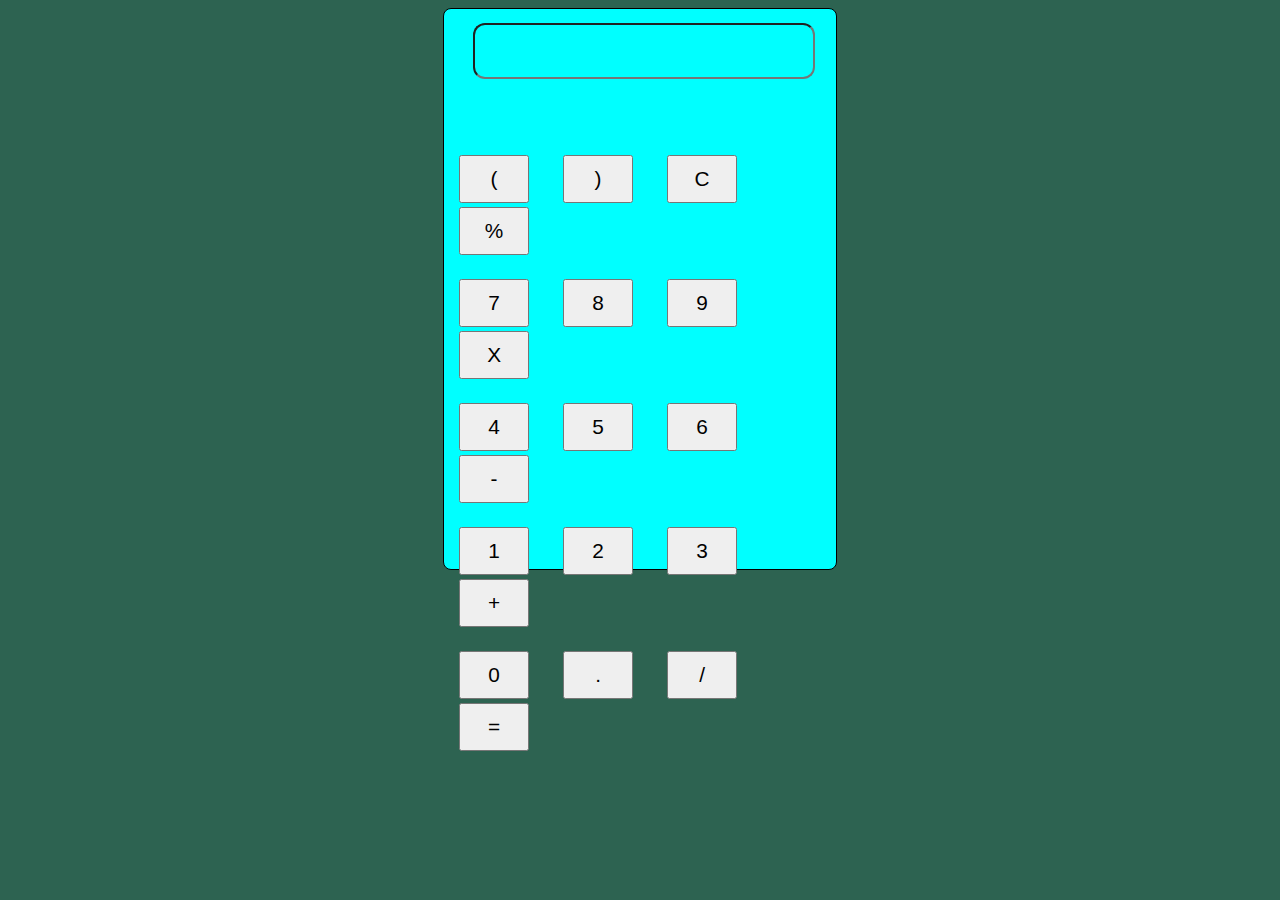
<file: index.html>
<!DOCTYPE html>
<html lang="en">

<head>
    <meta charset="UTF-8">
    <meta name="viewport" content="width=device-width, initial-scale=1.0">
    <title>Calculator</title>
    <link rel="stylesheet" href="calc.css">
</head>

<body>
    <div class="box">
        <div class="search">
            <input type="text">
        </div>
        <div class="table">
            <div class="thead">
                <td><button>(</button></td>
                <td><button>)</button></td>
                <td><button>C</button></td>
                <td><button>%</button></td>
            </div>
            <div class="thead">
                <td><button>7</button></td>
                <td><button>8</button></td>
                <td><button>9</button></td>
                <td><button>X</button></td>
            </div>
            <div class="thead">
                <td><button>4</button></td>
                <td><button>5</button></td>
                <td><button>6</button></td>
                <td><button>-</button></td>
            </div>
            <div class="thead">
                <td><button>1</button></td>
                <td><button>2</button></td>
                <td><button>3</button></td>
                <td><button>+</button></td>
            </div>
            <div class="thead">
                <td><button>0</button></td>
                <td><button>.</button></td>
                <td><button>/</button></td>
                <td><button>=</button></td>
            </div>

        </div>

    </div>
<script src="calc.js"></script>
</body>

</html>
</file>
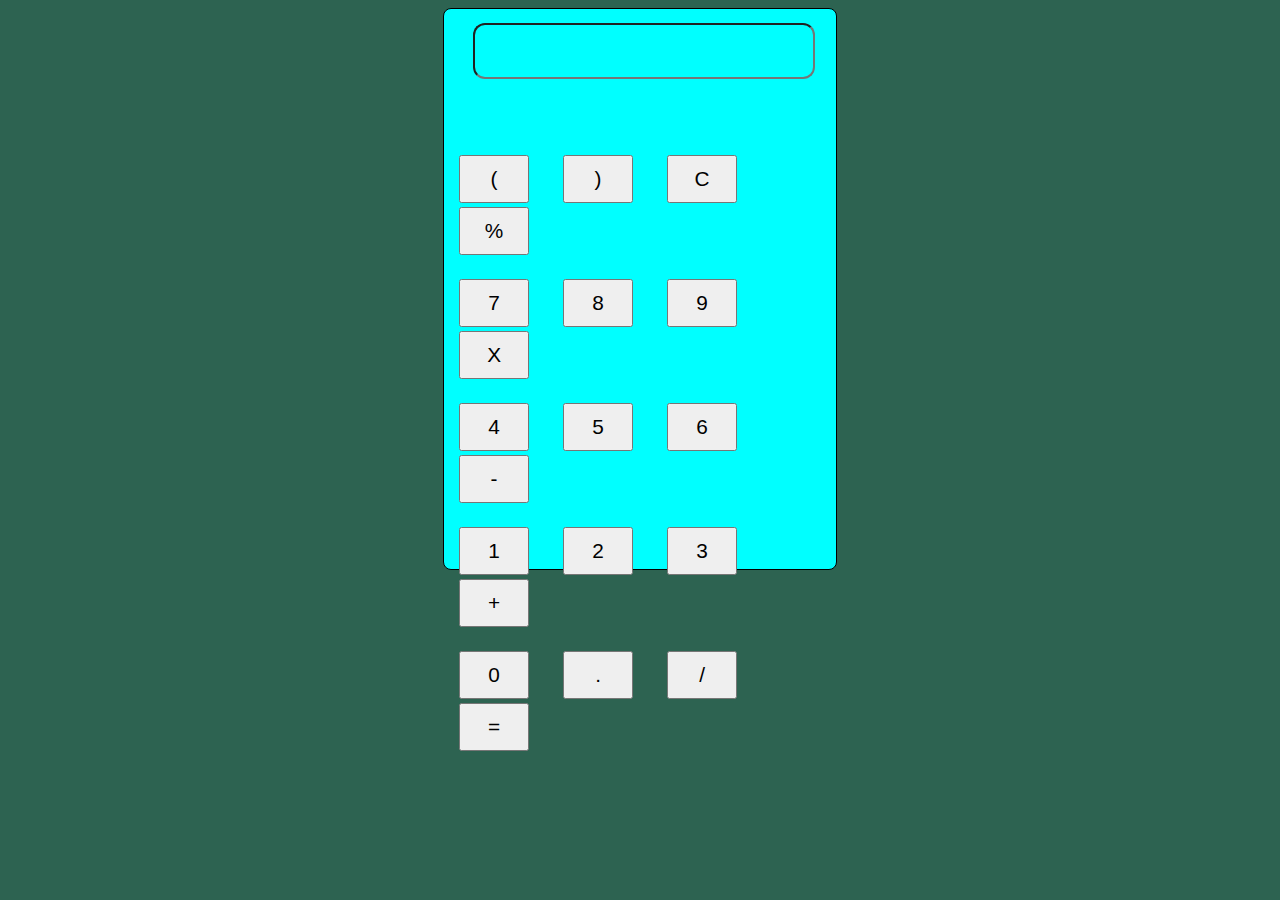
<file: calc.html>
<!DOCTYPE html>
<html lang="en">

<head>
    <meta charset="UTF-8">
    <meta name="viewport" content="width=device-width, initial-scale=1.0">
    <title>Calculator</title>
    <link rel="stylesheet" href="calc.css">
</head>

<body>
    <div class="box">
        <div class="search">
            <input type="text">
        </div>
        <div class="table">
            <div class="thead">
                <td><button>(</button></td>
                <td><button>)</button></td>
                <td><button>C</button></td>
                <td><button>%</button></td>
            </div>
            <div class="thead">
                <td><button>7</button></td>
                <td><button>8</button></td>
                <td><button>9</button></td>
                <td><button>X</button></td>
            </div>
            <div class="thead">
                <td><button>4</button></td>
                <td><button>5</button></td>
                <td><button>6</button></td>
                <td><button>-</button></td>
            </div>
            <div class="thead">
                <td><button>1</button></td>
                <td><button>2</button></td>
                <td><button>3</button></td>
                <td><button>+</button></td>
            </div>
            <div class="thead">
                <td><button>0</button></td>
                <td><button>.</button></td>
                <td><button>/</button></td>
                <td><button>=</button></td>
            </div>

        </div>

    </div>
<script src="calc.js"></script>
</body>

</html>
</file>
<file: calc.css>
.box{
    border: 1px solid black;
    width: 31%;
    height: 560px;
    background-color: aqua;
    margin: auto;
    border-radius: 8px;
}

body{
    background-color: rgb(45, 99, 81);
}

.search{
  
    width: 85%;
    height: 50px;
    margin: auto;
    margin-top: 14px;
   
}
input{
    background: transparent;
    width: 100%;
    height: 50px;
    border-radius: 12px;
    font-size: 1.4rem;
   
}

.table{
    /* border: 1px solid black; */
    margin: 80px 0px;
    height: 360px;
    width: 100%;
}
.thead{
    margin: 20px 0px;
}

button{
    margin: 2px 15px;
    padding:  10px 14px;
    width: 70px;
    font-size: 1.3rem;

}
</file>
